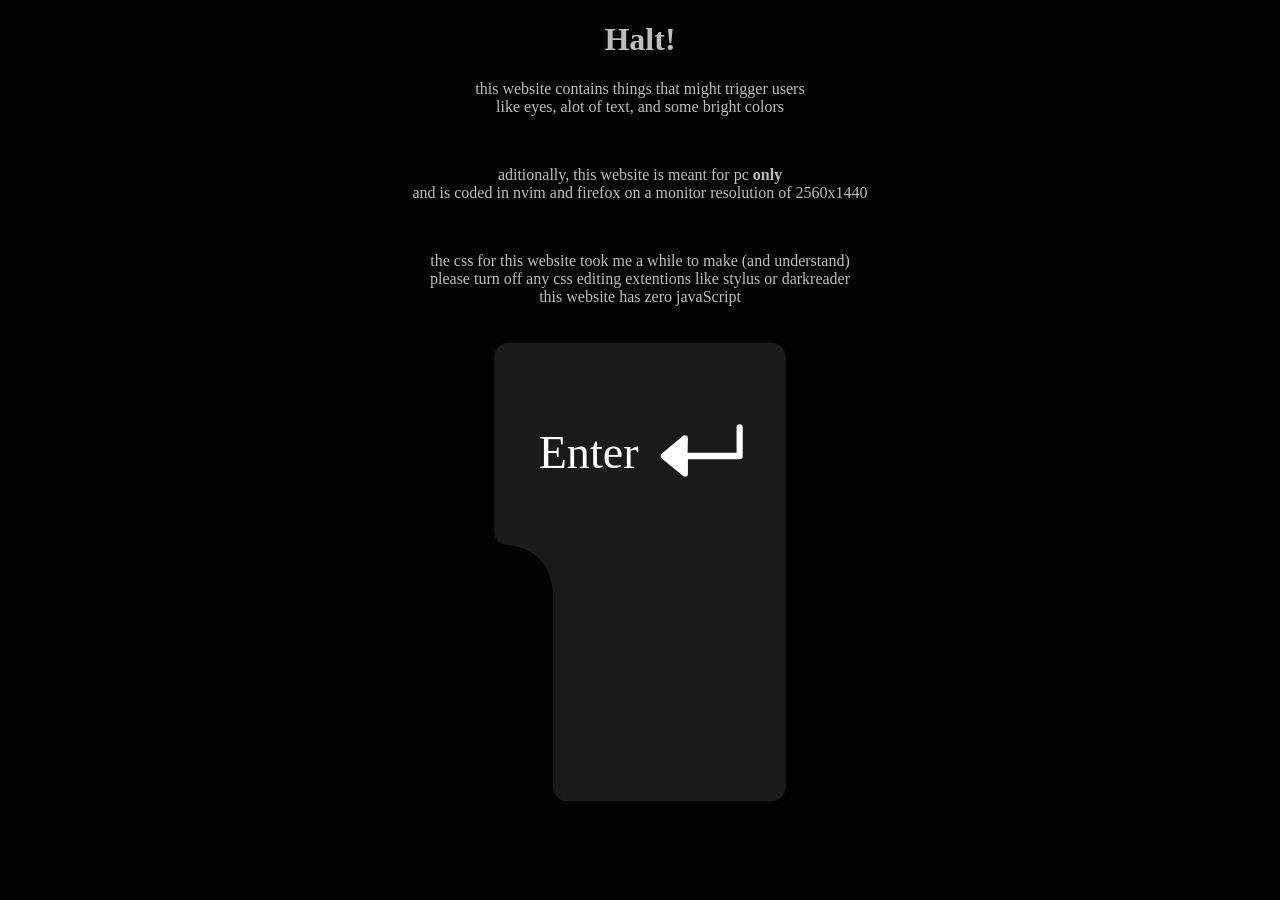
<file: index.html>
<!DOCTYPE html>
<html lang="en">
  <head>
    <meta charset="UTF-8">
    <meta name="viewport" content="width=device-width, initial-scale=1.0">
    <title>trtl_playz</title>
    <link rel="icon" type="image/x-icon" href="./img/logo-50-50.png">
    <link href="./css/basic.css" rel="stylesheet" type="text/css" media="all">
  </head>
  </style-->
  <body>
    <main>
      <cen><h1>Halt!</h1></cen>
      <cen><p>
        this website contains things that might trigger users <br>
        like eyes, alot of text, and some bright colors <br>
      </p></cen>
      <br>
      <cen><p>
        aditionally, this website is meant for pc <strong>only</strong><br>
        and is coded in nvim and firefox on a monitor resolution of 2560x1440
      </p></cen>
      <br>
      <cen><p>
        the css for this website took me a while to make (and understand)<br>
	please turn off any css editing extentions like stylus or darkreader<br>
	this website has zero javaScript
      </p></cen>

      <a href="./start.html">
        <img 
          src="./img/enter.svg"
	  alt="enter website"
	  class="center"
	  height="500"
        >
      </a>
    </main>
  </body>
</html>
</file>
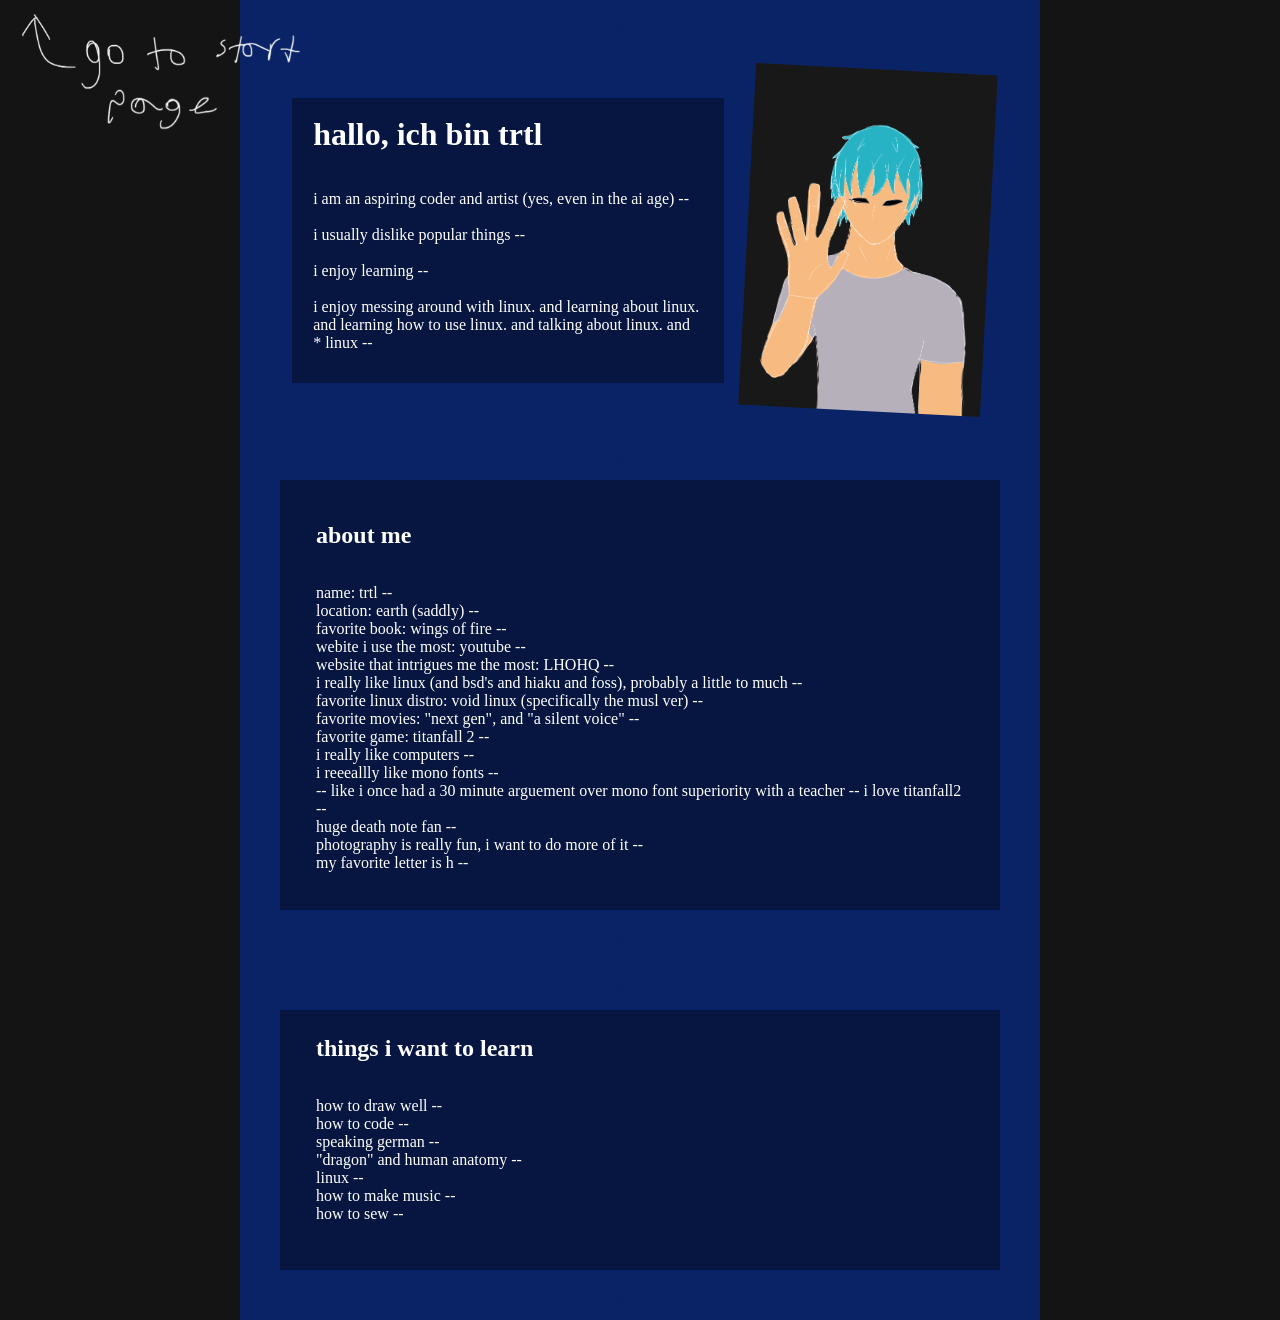
<file: about.html>
<!DOCTYPE html>
<html lang="en">
  <head>
    <meta charset="UTF-8">
    <meta name="viewport" content="width=device-width, initial-scale=1.0">
    <title>about.html</title>
    <link rel="icon" type="image/x-icon" href="./img/logo-50-50.png">
    <link href="./css/about.css" rel="stylesheet" type="text/css" media="all">
  </head>
  <body>
    <a href="./start.html" style="position:fixed; left:0; top:0;">
      <img src="./img/return.webp" height=150px>
    </a>

    <!-- start main box -->
    <div class="mainBox">
      <div class="spacer">
        <p>
          spacer
        </p>
      </div>
      <!-- intro box start -->
      <div class="introBox">
	<div class="introWords">
	  <div class="pad">
	    <h1>
	      hallo, ich bin trtl
	    </h1>
	    <p>
	      i am an aspiring coder and artist (yes, even in the ai age) --<br><br>
	      i usually dislike popular things --<br><br>
	      i enjoy learning --<br><br>
	      i enjoy messing around with linux. and learning about linux. and learning how to use linux. and talking about linux. and * linux --<br><br>
	    </p>
	  </div>
	</div>
	<div class="imgBox">
          <img
	    src="./img/person.webp"
	    alt="image didnt load"
	    height="100%"
	  >
	</div>
      </div>
      <!-- intro box end -->
      <div class="spacer">
	<p>
	  spacer
	</p>
      </div>
      <!-- start about box -->
      <div class="aboutBox">
	<div class="pad">
	  <h2>
	    about me
	  </h2>
	  <p>
	    name: trtl --<br>
	    <!--
	    age: --<br>
	    pronouns: he/they/trtl --<br>
	    sexuality: bi --<br>
	    -->
	    location: earth (saddly) --<br>
	    favorite book: wings of fire --<br>
	    webite i use the most: youtube --<br>
	    website that intrigues me the most: LHOHQ --<br>
	    i really like linux (and bsd's and hiaku and foss), probably a little to much --<br>
	    favorite linux distro: void linux (specifically the musl ver) --<br>
	    favorite movies: "next gen", and "a silent voice" --<br>
	    favorite game: titanfall 2 --<br>
	    i really like computers --<br>
	    i reeeallly like mono fonts --<br>
	    -- like i once had a 30 minute arguement over mono font superiority with a teacher --
	    i love titanfall2 --<br>
	    huge death note fan --<br>
	    photography is really fun, i want to do more of it --<br>
	    my favorite letter is h --
	  </p>
	</div>
      </div>
      <!-- end about box -->
      <div class="spacer">
	<p>spacer</p>
      </div>
      <div class="spacer">
	<p>spacer</p>
      </div>
      <!-- start learn box -->
      <div class="learnBox">
	<div class="pad">
	  <h2>
	    things i want to learn
	  </h2>
	  <p>
	    how to draw well --<br>
	    how to code --<br>
	    speaking german --<br>
	    "dragon" and human anatomy --<br>
	    linux --<br>
	    how to make music --<br>
	    how to sew --
	  </p>
	</div>
      </div>
      <!-- end learn box -->
      <div class="spacer">
	<p>spacer</p>
      </div>
    </div>
    <!-- end main box -->
  </body>
</html>
</file>
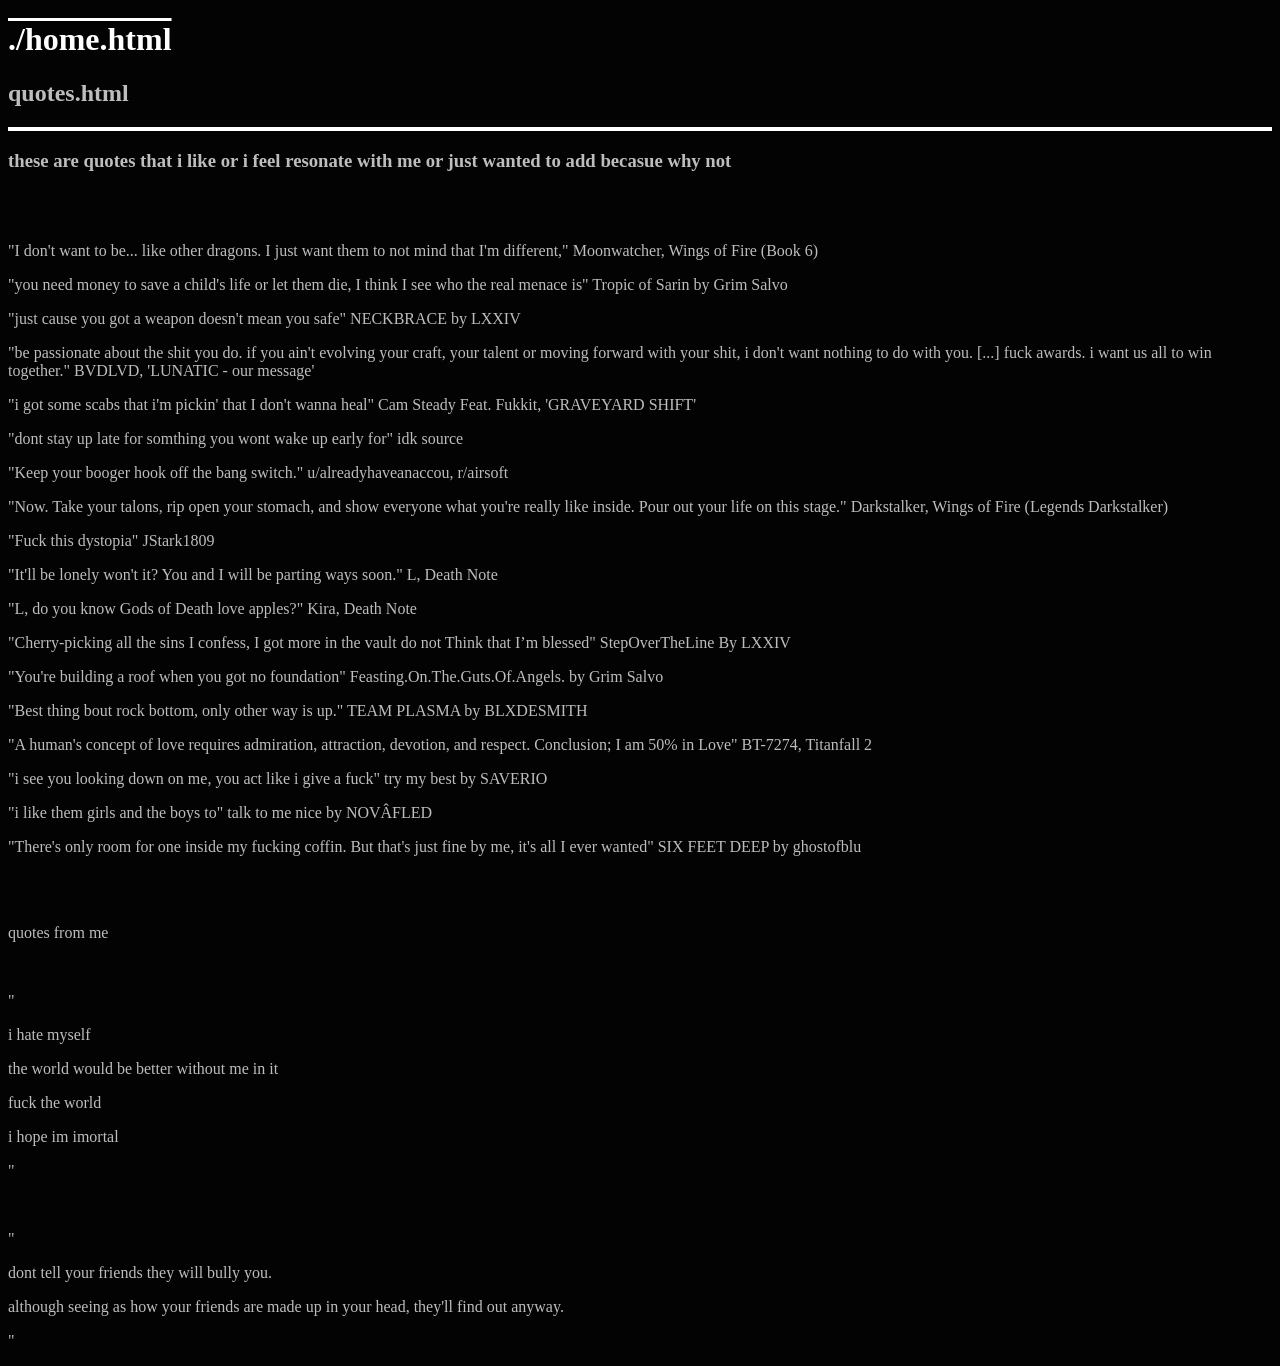
<file: quotes.html>
<!DOCTYPE html>
<html lang="en">
  <head>
    <meta charset="UTF-8">
    <meta name="viewport" content="width=device-width, initial-scale=1.0">
    <title>quotes</title>
    <link rel="icon" type="image/x-icon" href="./img/logo-50-50.png">
    <link href="./css/basic.css" rel="stylesheet" type="text/css" media="all">
  </head>
  <body>
    <h1><a href="./home.html">./home.html</a></h1>
    <h2>quotes.html</h2>
    <hr>
    
    <h3>these are quotes that i like or i feel resonate with me or just wanted to add becasue why not</h3>
    <br>
    <br>
    
    <p>"I don't want to be... like other dragons. I just want them to not mind that I'm different," Moonwatcher, Wings of Fire (Book 6)</p>
    <p>"you need money to save a child's life or let them die, I think I see who the real menace is" Tropic of Sarin by Grim Salvo</p>
    <p>"just cause you got a weapon doesn't mean you safe" NECKBRACE by LXXIV</p>
    <p>"be passionate about the shit you do. if you ain't evolving your craft, your talent or moving forward with your shit, i don't want nothing to do with you. [...] fuck awards. i want us all to win together." BVDLVD, 'LUNATIC - our message'</p>
    <p>"i got some scabs that i'm pickin' that I don't wanna heal" Cam Steady Feat. Fukkit, 'GRAVEYARD SHIFT'</p>
    <p>"dont stay up late for somthing you wont wake up early for" idk source</p>
    <p>"Keep your booger hook off the bang switch." u/alreadyhaveanaccou, r/airsoft</p>
    <p>"Now. Take your talons, rip open your stomach, and show everyone what you're really like inside. Pour out your life on this stage." Darkstalker, Wings of Fire (Legends Darkstalker)</p>
    <p>"Fuck this dystopia" JStark1809</p>
    <p>"It'll be lonely won't it? You and I will be parting ways soon." L, Death Note</p>
    <p>"L, do you know Gods of Death love apples?" Kira, Death Note</p>
    <p>"Cherry-picking all the sins I confess, I got more in the vault do not Think that I’m blessed" StepOverTheLine By LXXIV</p>
    <p>"You're building a roof when you got no foundation" Feasting.On.The.Guts.Of.Angels. by Grim Salvo</p>
    <p>"Best thing bout rock bottom, only other way is up." TEAM PLASMA by BLXDESMITH</p>
    <p>"A human's concept of love requires admiration, attraction, devotion, and respect. Conclusion; I am 50% in Love" BT-7274, Titanfall 2</p>
    <p>"i see you looking down on me, you act like i give a fuck" try my best by SAVERIO</p>
    <p>"i like them girls and the boys to" talk to me nice by NOVÂFLED</p>
    <p>"There's only room for one inside my fucking coffin. But that's just fine by me, it's all I ever wanted" SIX FEET DEEP by ghostofblu</p>
    <br>
    <br>

    <p>quotes from me</p>
    <br>
    <p>"</p>
    <p>i hate myself</p>
    <p>the world would be better without me in it</p>
    <p>fuck the world</p>
    <p>i hope im imortal</p>
    <p>"</p>
    <br>
    <p>"</p>
    <p>dont tell your friends they will bully you.</p>
    <p>although seeing as how your friends are made up in your head, they'll find out anyway.</p>
    <p>"</p>    
  </body>
</html>
</file>
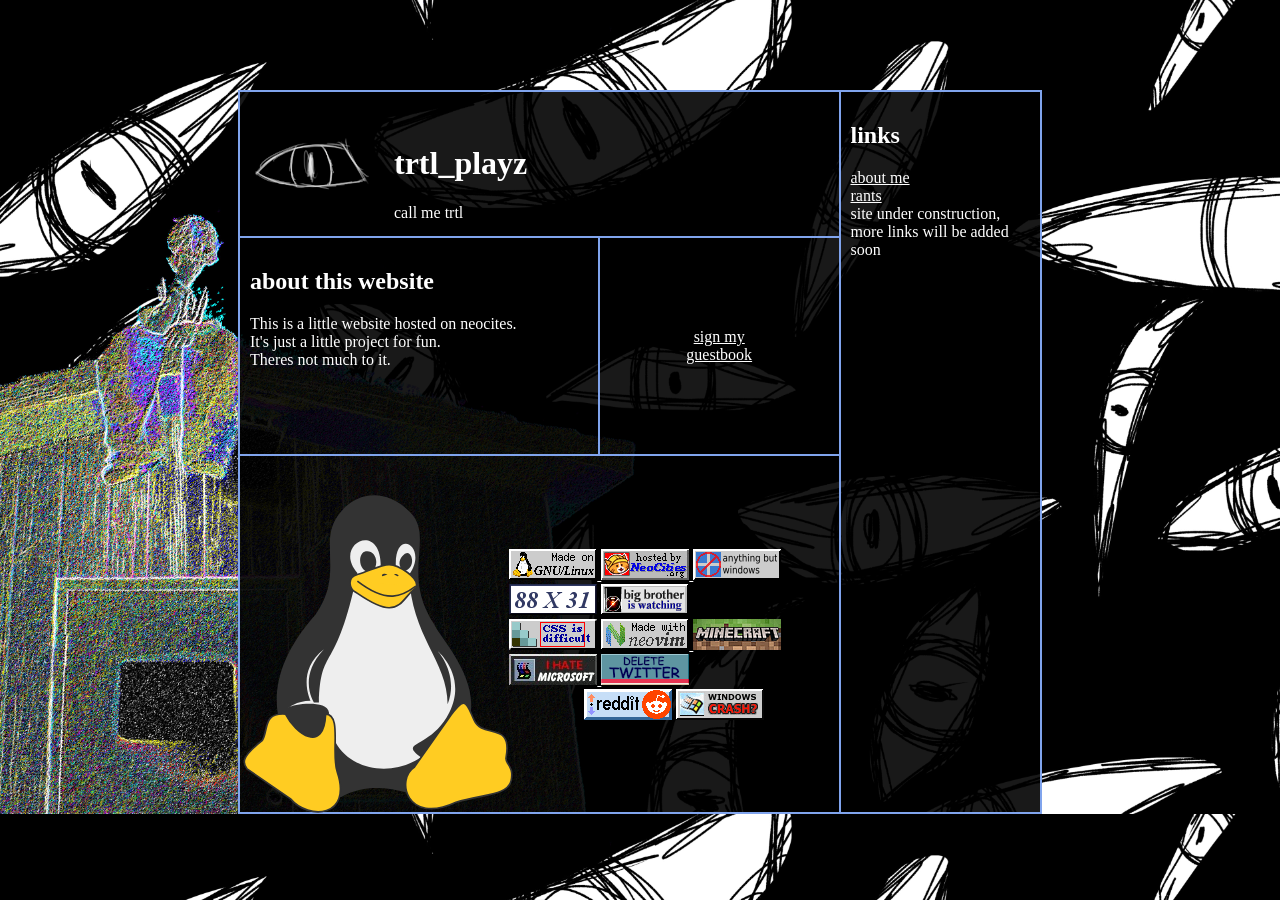
<file: start.html>
<!DOCTYPE html>
<html lang="en">
  <head>
    <meta charset="UTF-8">
    <meta name="viewport" content="width=device-width, initial-scale=1.0">
    <title>start</title>
    <link rel="icon" type="image/x-icon" href="./img/logo-50-50.png">
    <link href="./css/start.css" rel="stylesheet" type="text/css" media="all">
  </head>
  <style>
    body {
      background-image: url('./img/start-wall.jpg');
      background-size: cover;
    }
  </style>
  <body>
    <div class="spacer"></div>
    <div class="mainBox">
      <div class="box1">
        <div class="ranOutaNames">
	  <div class="logoBox">
	    <img
	      src="./img/logo.png"
	      height="80%"
	    >
	  </div>

          <div class="nameBox">
	    <p><h1>
	      trtl_playz<br>
	    </h1>
	      call me trtl
	    </p>
	  </div>
	</div>

	<div class="extraBox">
	  <div class="aboutBox">
	    <pad>
	      <h2>
	        about this website<br>
	      </h2>
	      This is a little website hosted on neocites.<br>
	      It's just a little project for fun.<br>
	      Theres not much to it.
	    </pad>
	  </div>

	  <div class="msgBox">
	    <p>
	      <a href="https://trtl-playz.atabook.org/" target="_blank">sign my<br>guestbook</a>
	    </p>
	  </div>
	</div>

	<div class="buttonBox">
	  <div class="tuxBox">
	    <img
	      src="./img/tux.svg"
	      height="90%"
	    >
	  </div>

	  <div class="buttonBoxFR">
	    <div class="buttonRow">
	      <a href="https://voidlinux.org/" target="_blank">
		<img src="./img/button/linux.gif">
              </a>
	      <a href="https://neocities.org/" target="_blank">
                <img src="./img/button/neocities.gif">
	      </a>
	      <a href="https://www.linuxmint.com/" target="_blank">
	        <img src="./img/button/windows.gif">
	      </a>
	      <img src="./img/button/88x31.gif">
	      <img src="./img/button/brother.gif">
	    </div>

	    <div class="buttonRow">
	      <img src="./img/button/css.gif">
	      <a href="https://neovim.io/" target="_blank">
                <img src="./img/button/neovim.gif">
	      </a>
	      <a href="https://github.com/unmojang/FjordLauncher" target="_blank">
	        <img src="./img/button/minecraft.gif">
	      </a>
	      <a href="https://www.youtube.com/watch?v=IyT4wfz5ZMg&t=73s" target="_blank">
	        <img src="./img/button/hatems.gif">
	      </a>
	      <img src="./img/button/twitter.gif">
	    </div>

	    <div class="buttonRow">
	      <img src="./img/button/reddit.gif">
	      <a href="https://en.wikipedia.org/wiki/Linux" target="_blank">
	        <img src="./img/button/upgrade.gif">
	      </a>
	    </div>
	  </div>
	</div>
      </div>

      <div class="box2">
	<pad>
	  <h2>links<br></h2>
	  <a href="./about.html">about me</a><br>
	  <a href="./rants/rants.html">rants</a><br>
	  site under construction, more links will be added soon
	</pad>
      </div>
    </div>
  </body>
</html>
</file>
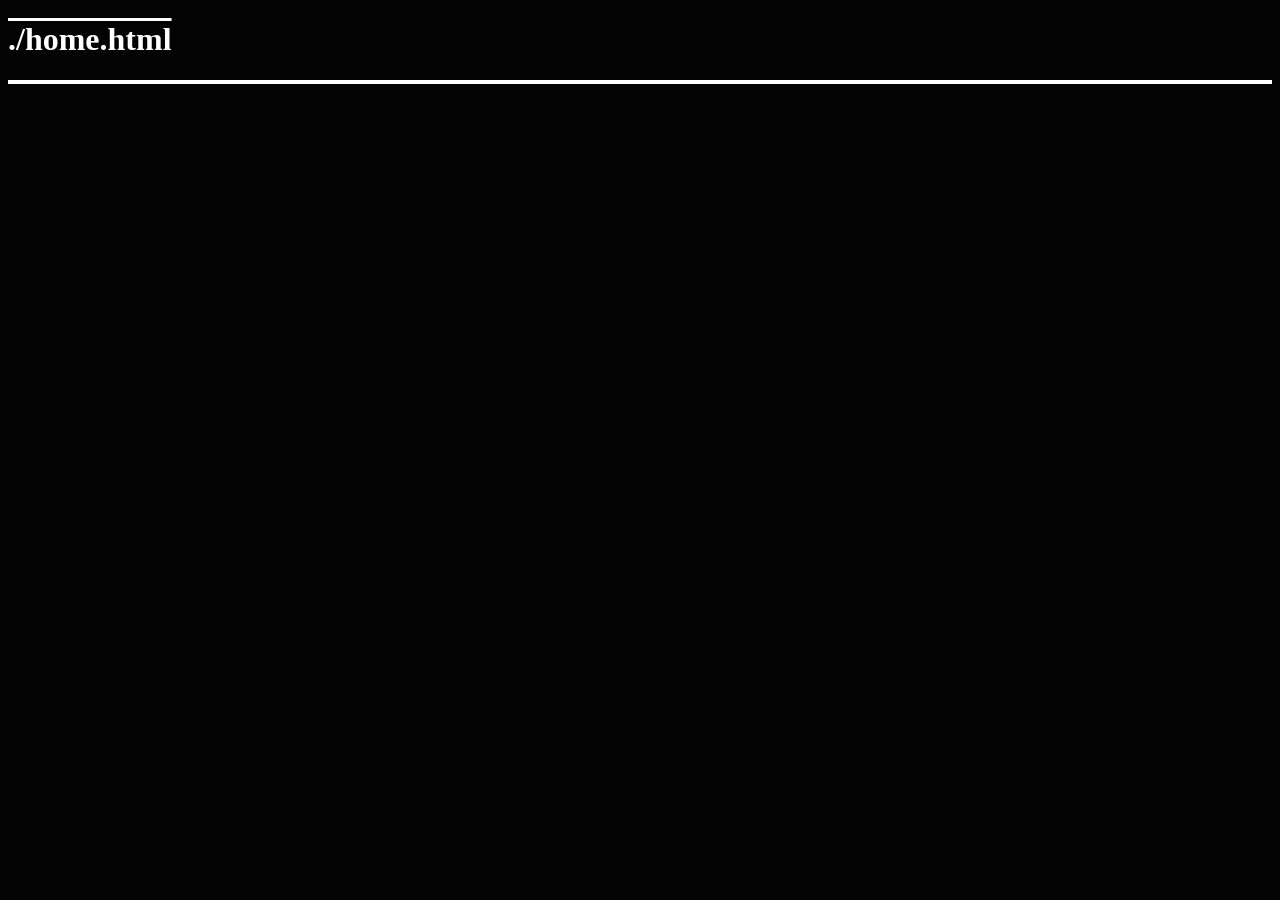
<file: template.html>
<!DOCTYPE html>
<html lang="en">
  <head>
    <meta charset="UTF-8">
    <meta name="viewport" content="width=device-width, initial-scale=1.0">
    <title>name</title>
    <link rel="icon" type="image/x-icon" href="./img/logo-50-50.png">
    <link href="./css/basic.css" rel="stylesheet" type="text/css" media="all">
  </head>
  <body>
    <h1><a href="./home.html">./home.html</a></h1>
    <hr>
    <!-- h -->
  </body>
</html>
</file>
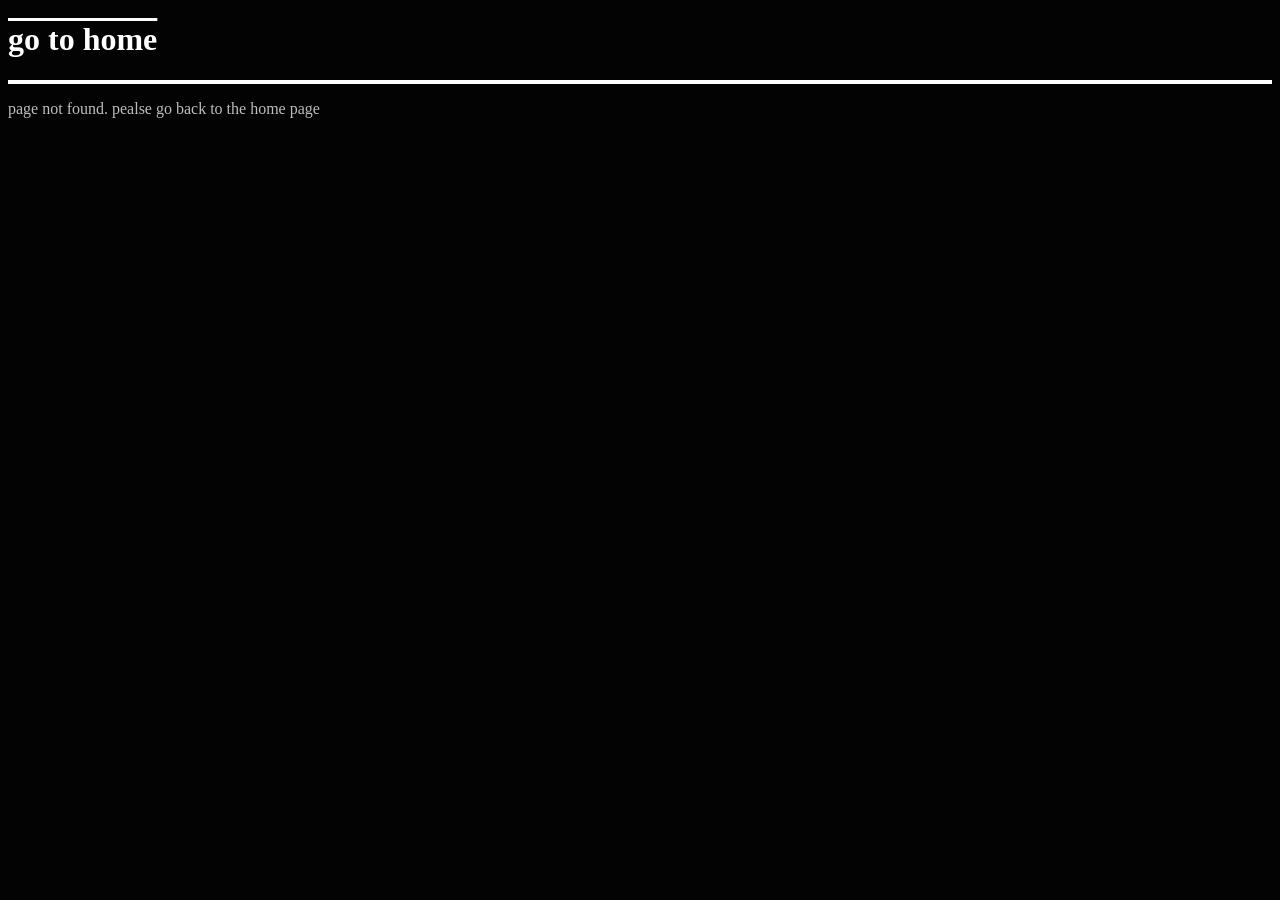
<file: unfound.html>
<!DOCTYPE html>
<html lang="en">
  <head>
    <meta charset="UTF-8">
    <meta name="viewport" content="width=device-width, initial-scale=1.0">
    <title>unfound</title>
    <link rel="icon" type="image/x-icon" href="./img/logo-50-50.png">
    <link href="./css/basic.css" rel="stylesheet" type="text/css" media="all">
  </head>
  <body>
    <h1><a href="./start.html">go to home</a></h1>
    <hr>
    
    <p>page not found. pealse go back to the home page</p>
  </body>
</html>
</file>
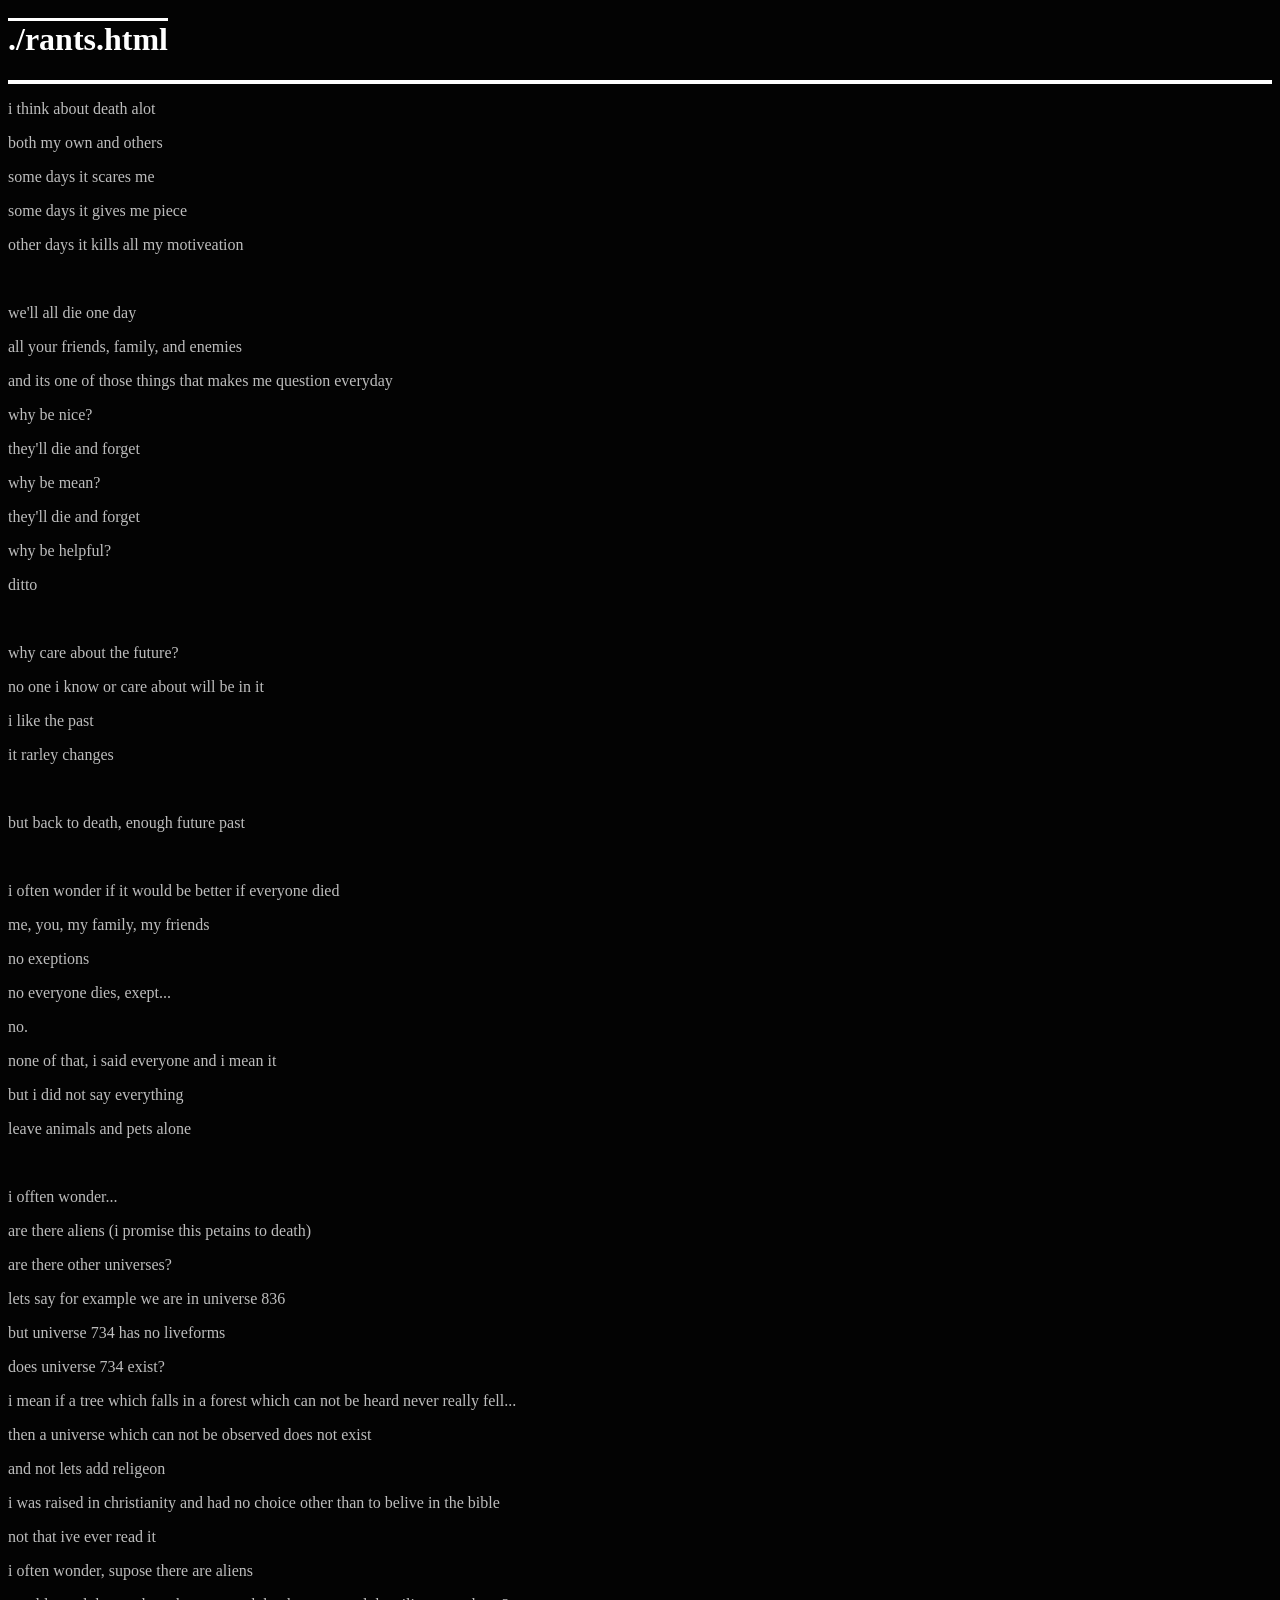
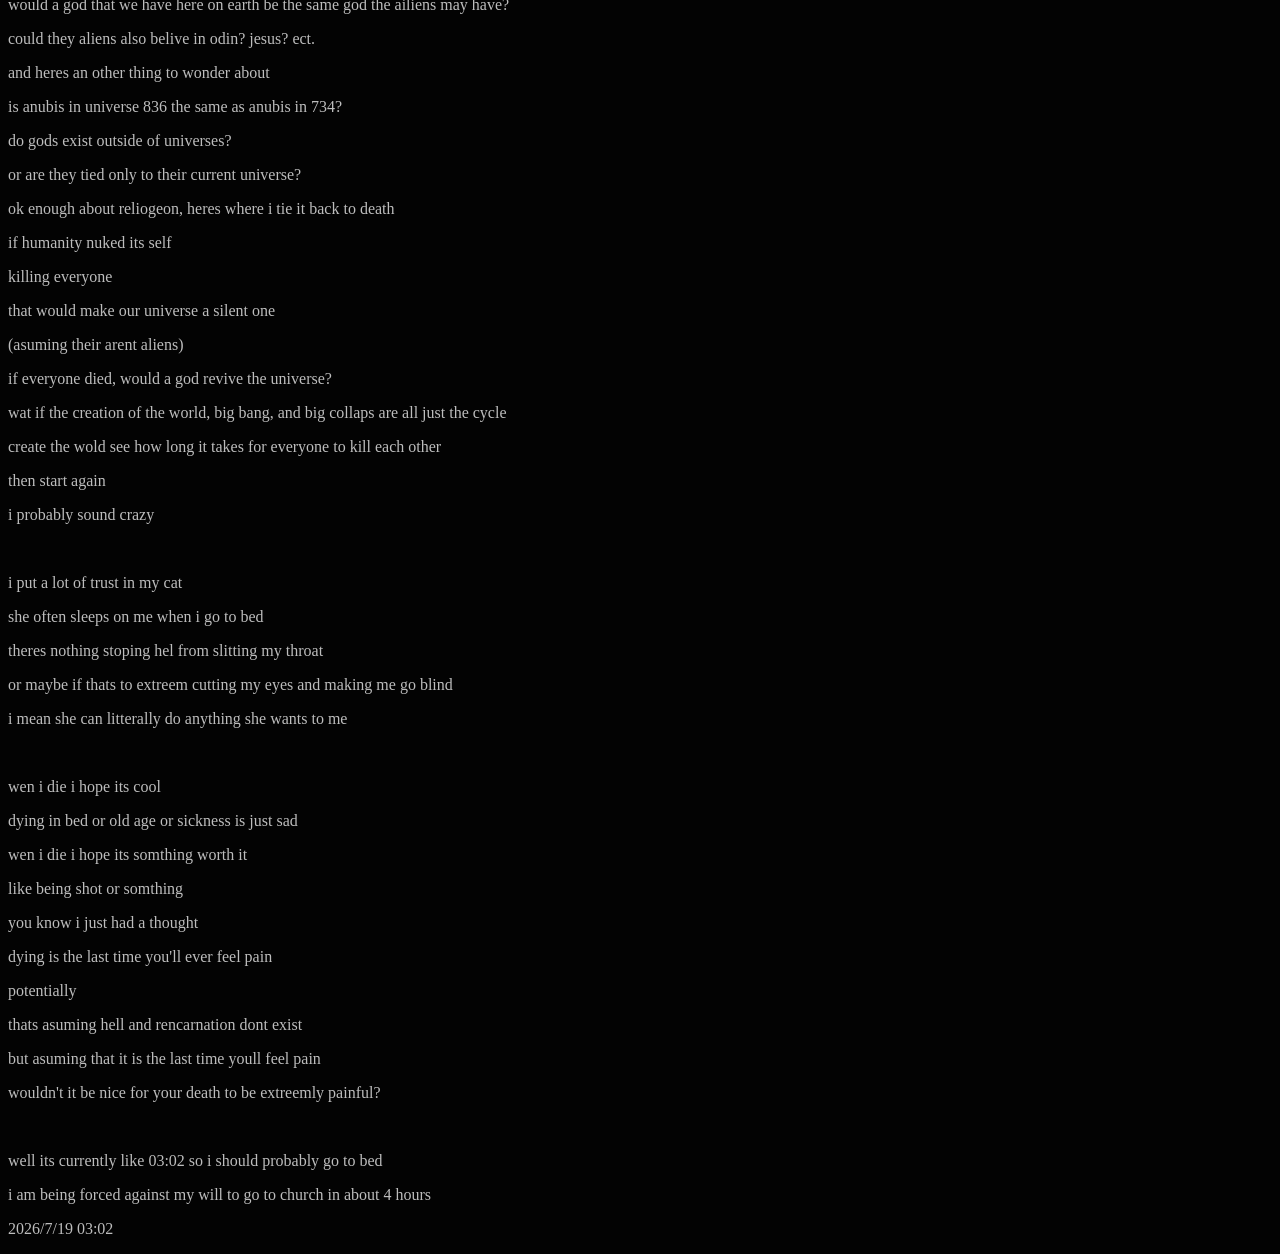
<file: rants/death.html>
<!DOCTYPE html>
<html lang="en">
  <head>
    <meta charset="UTF-8">
    <meta name="viewport" content="width=device-width, initial-scale=1.0">
    <title>death.html</title>
    <link rel="icon" type="image/x-icon" href="../img/logo-50-50.png">
    <link href="../css/basic.css" rel="stylesheet" type="text/css" media="all">
  </head>
  <body>
    <h1><a href="./rants.html">./rants.html</a></h1>
    <hr>
    
    <p>i think about death alot</p>
    <p>both my own and others</p>
    <p>some days it scares me</p>
    <p>some days it gives me piece</p>
    <p>other days it kills all my motiveation</p>
    <br>
    <p>we'll all die one day</p>
    <p>all your friends, family, and enemies</p>
    <p>and its one of those things that makes me question everyday</p>
    <p>why be nice?</p>
    <p>they'll die and forget</p>
    <p>why be mean?</p>
    <p>they'll die and forget</p>
    <p>why be helpful?</p>
    <p>ditto</p>
    <br>
    <p>why care about the future?</p>
    <p>no one i know or care about will be in it</p>
    <p>i like the past</p>
    <p>it rarley changes</p>
    <br>
    <p>but back to death, enough future past</p>
    <br>
    <p>i often wonder if it would be better if everyone died</p>
    <p>me, you, my family, my friends</p>
    <p>no exeptions</p>
    <p>no everyone dies, exept...</p>
    <p>no.</p>
    <p>none of that, i said everyone and i mean it</p>
    <p>but i did not say everything</p>
    <p>leave animals and pets alone</p>
    <br>
    <p>i offten wonder...</p>
    <p>are there aliens (i promise this petains to death)</p>
    <p>are there other universes?</p>
    <p>lets say for example we are in universe 836</p>
    <p>but universe 734 has no liveforms</p>
    <p>does universe 734 exist?</p>
    <p>i mean if a tree which falls in a forest which can not be heard never really fell...</p>
    <p>then a universe which can not be observed does not exist</p>
    <p>and not lets add religeon</p>
    <p>i was raised in christianity and had no choice other than to belive in the bible</p>
    <p>not that ive ever read it</p>
    <p>i often wonder, supose there are aliens</p>
    <p>would a god that we have here on earth be the same god the ailiens may have?</p>
    <p>could they aliens also belive in odin? jesus? ect.</p>
    <p>and heres an other thing to wonder about</p>
    <p>is anubis in universe 836 the same as anubis in 734?</p>
    <p>do gods exist outside of universes?</p>
    <p>or are they tied only to their current universe?</p>
    <p>ok enough about reliogeon, heres where i tie it back to death</p>
    <p>if humanity nuked its self</p>
    <p>killing everyone</p>
    <p>that would make our universe a silent one</p>
    <p>(asuming their arent aliens)</p>
    <p>if everyone died, would a god revive the universe?</p>
    <p>wat if the creation of the world, big bang, and big collaps are all just the cycle</p>
    <p>create the wold see how long it takes for everyone to kill each other</p>
    <p>then start again</p>
    <p>i probably sound crazy</p>
    <br>
    <p>i put a lot of trust in my cat</p>
    <p>she often sleeps on me when i go to bed</p>
    <p>theres nothing stoping hel from slitting my throat</p>
    <p>or maybe if thats to extreem cutting my eyes and making me go blind</p>
    <p>i mean she can litterally do anything she wants to me</p>
    <br>
    <p>wen i die i hope its cool</p>
    <p>dying in bed or old age or sickness is just sad</p>
    <p>wen i die i hope its somthing worth it</p>
    <p>like being shot or somthing</p>
    <p>you know i just had a thought</p>
    <p>dying is the last time you'll ever feel pain</p>
    <p>potentially</p>
    <p>thats asuming hell and rencarnation dont exist</p>
    <p>but asuming that it is the last time youll feel pain</p>
    <p>wouldn't it be nice for your death to be extreemly painful?</p>
    <br>
    <p>well its currently like 03:02 so i should probably go to bed</p>
    <p>i am being forced against my will to go to church in about 4 hours</p>
    <p>2026/7/19 03:02</p>
  </body>
</html>
</file>
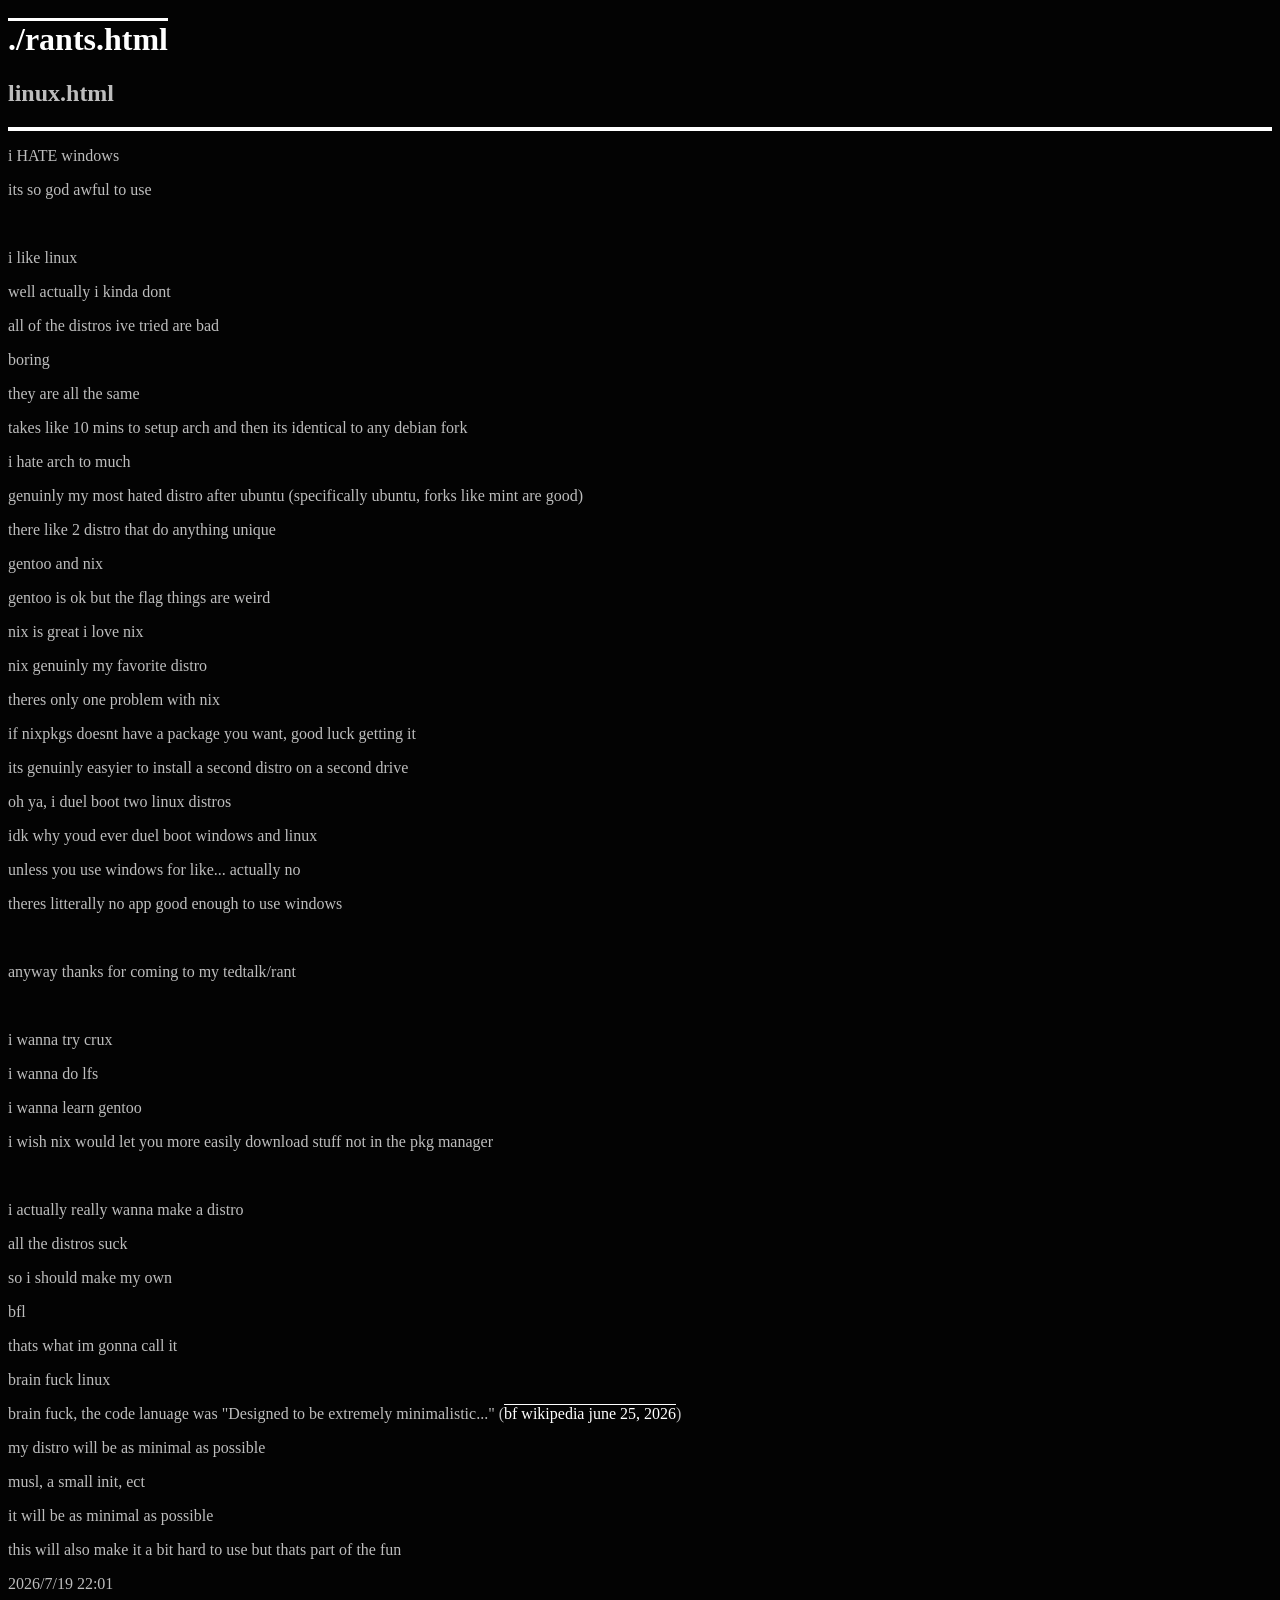
<file: rants/linux.html>
<!DOCTYPE html>
<html>
  <head>
    <meta charset="UTF-8">
    <meta name="viewport" content="width=device-width, initial-scale=1.0">
    <title>linux.html</title>
    <link rel="icon" type="image/x-icon" href="../img/logo-50-50.png">
    <link href="../css/basic.css" rel="stylesheet" type="text/css" media="all">
  </head>
  <body>
    <h1><a href="./rants.html">./rants.html</a></h1>
    <h2>linux.html</h2>
    <hr>
    
    <p>i HATE windows</p>
    <p>its so god awful to use</p>
    <br>
    <p>i like linux</p>
    <p>well actually i kinda dont</p>
    <p>all of the distros ive tried are bad</p>
    <p>boring</p>
    <p>they are all the same</p>
    <p>takes like 10 mins to setup arch and then its identical to any debian fork</p>
    <p>i hate arch to much</p>
    <p>genuinly my most hated distro after ubuntu (specifically ubuntu, forks like mint are good)</p>
    <p>there like 2 distro that do anything unique</p>
    <p>gentoo and nix</p>
    <p>gentoo is ok but the flag things are weird</p>
    <p>nix is great i love nix</p>
    <p>nix genuinly my favorite distro</p>
    <p>theres only one problem with nix</p>
    <p>if nixpkgs doesnt have a package you want, good luck getting it</p>
    <p>its genuinly easyier to install a second distro on a second drive</p>
    <p>oh ya, i duel boot two linux distros</p>
    <p>idk why youd ever duel boot windows and linux</p>
    <p>unless you use windows for like... actually no</p>
    <p>theres litterally no app good enough to use windows</p>
    <br>
    <p>anyway thanks for coming to my tedtalk/rant</p>
    <br>
    <p>i wanna try crux</p>
    <p>i wanna do lfs</p>
    <p>i wanna learn gentoo</p>
    <p>i wish nix would let you more easily download stuff not in the pkg manager</p>
    <br>
    <p>i actually really wanna make a distro</p>
    <p>all the distros suck</p>
    <p>so i should make my own</p>
    <p>bfl</p>
    <p>thats what im gonna call it</p>
    <p>brain fuck linux</p>
    <p>brain fuck, the code lanuage was "Designed to be extremely minimalistic..." (<a href="https://en.wikipedia.org/wiki/Brainfuck">bf wikipedia june 25, 2026</a>)</p>
    <p>my distro will be as minimal as possible</p>
    <p>musl, a small init, ect</p>
    <p>it will be as minimal as possible</p>
    <p>this will also make it a bit hard to use but thats part of the fun</p>
    <p>2026/7/19 22:01</p>
  </body>
</html>
</file>
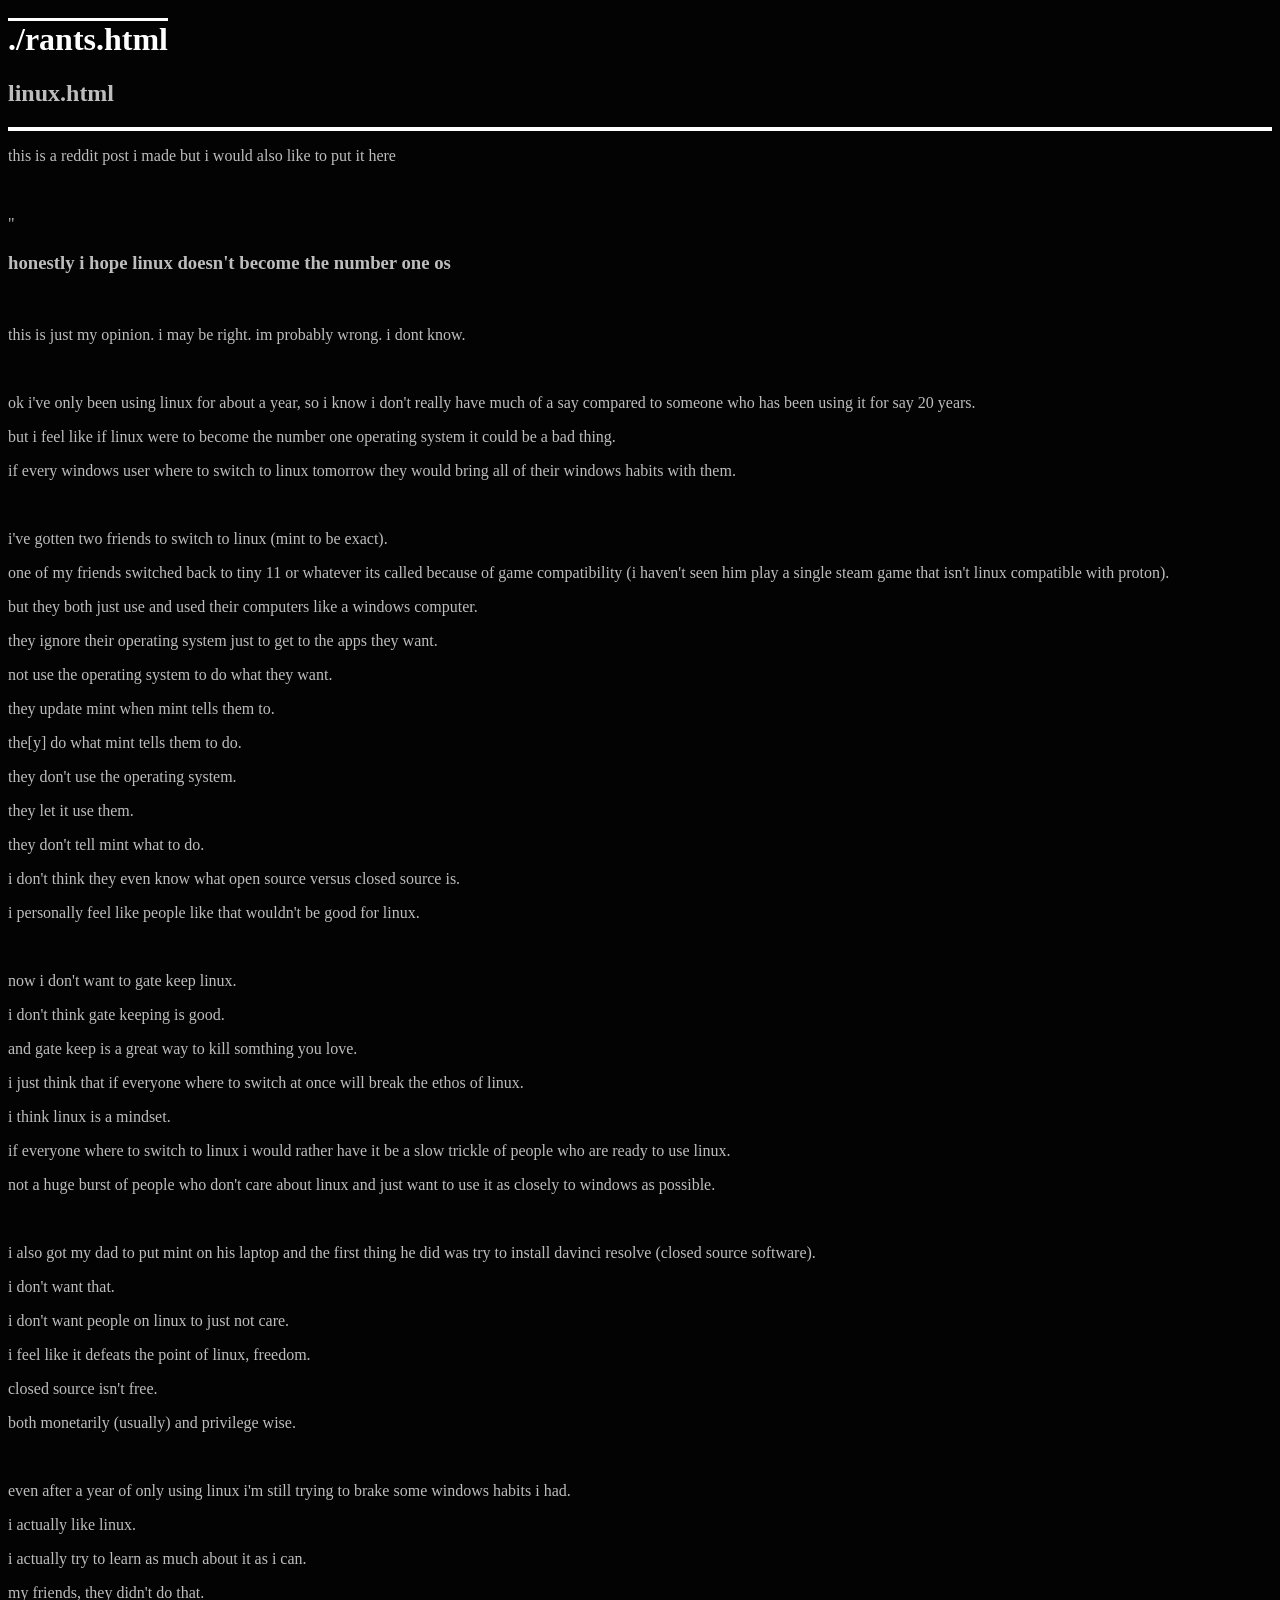
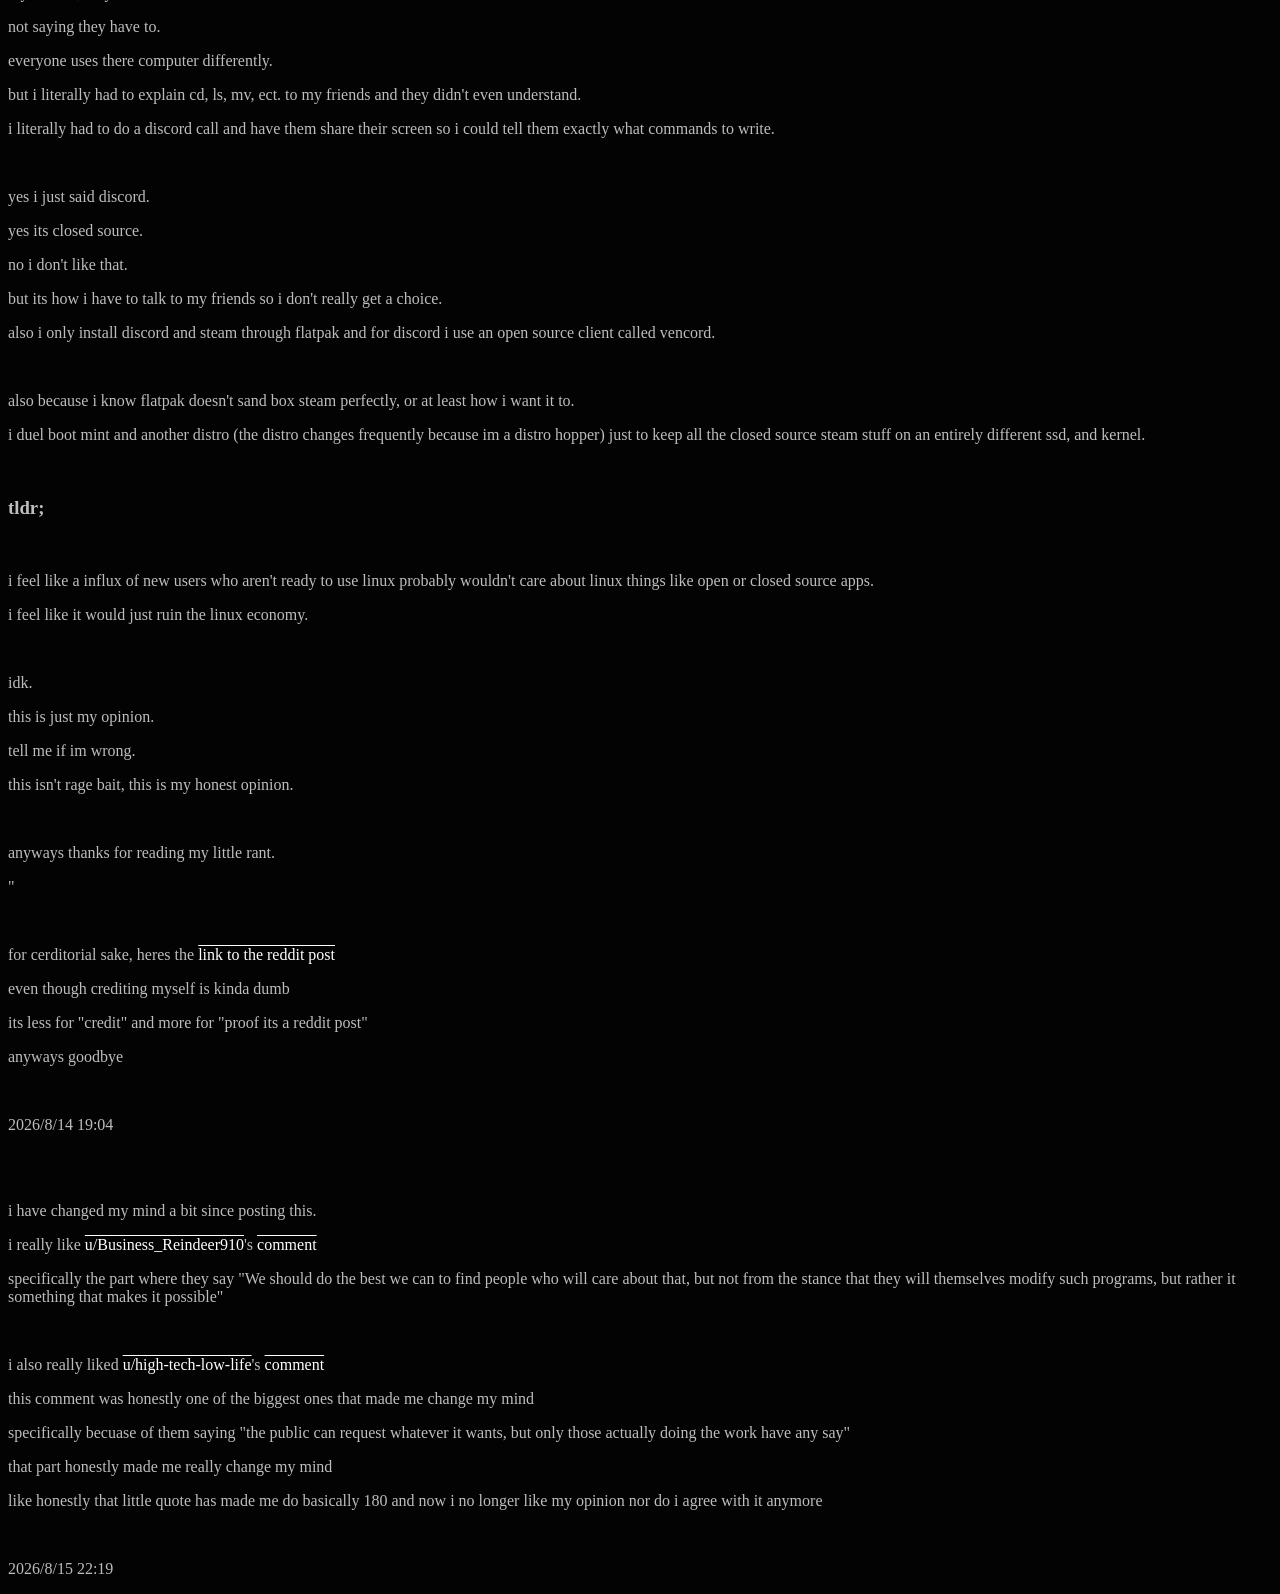
<file: rants/linux2.html>
<!DOCTYPE html>
<html>
  <head>
    <meta charset="UTF-8">
    <meta name="viewport" content="width=device-width, initial-scale=1.0">
    <title>linux2.html</title>
    <link rel="icon" type="image/x-icon" href="../img/logo-50-50.png">
    <link href="../css/basic.css" rel="stylesheet" type="text/css" media="all">
  </head>
  <body>
    <h1><a href="./rants.html">./rants.html</a></h1>
    <h2>linux.html</h2>
    <hr>
    
    <p>this is a reddit post i made but i would also like to put it here</p>
    <br>
    <p>"</p>
    <h3>honestly i hope linux doesn't become the number one os</h3>
    <br>
    <p>this is just my opinion. i may be right. im probably wrong. i dont know.</p>
    <br>
    <p>ok i've only been using linux for about a year, so i know i don't really have much of a say compared to someone who has been using it for say 20 years.</p>
    <p>but i feel like if linux were to become the number one operating system it could be a bad thing.</p>
    <p>if every windows user where to switch to linux tomorrow they would bring all of their windows habits with them.</p>
    <br>
    <p>i've gotten two friends to switch to linux (mint to be exact).</p>
    <p>one of my friends switched back to tiny 11 or whatever its called because of game compatibility (i haven't seen him play a single steam game that isn't linux compatible with proton).</p>
    <p>but they both just use and used their computers like a windows computer.</p>
    <p>they ignore their operating system just to get to the apps they want.</p>
    <p>not use the operating system to do what they want.</p>
    <p>they update mint when mint tells them to.</p>
    <p>the[y] do what mint tells them to do.</p>
    <p>they don't use the operating system.</p>
    <p>they let it use them.</p>
    <p>they don't tell mint what to do.</p>
    <p>i don't think they even know what open source versus closed source is.</p>
    <p>i personally feel like people like that wouldn't be good for linux.</p>
    <br>
    <p>now i don't want to gate keep linux.</p>
    <p>i don't think gate keeping is good.</p>
    <p>and gate keep is a great way to kill somthing you love.</p>
    <p>i just think that if everyone where to switch at once will break the ethos of linux.</p>
    <p>i think linux is a mindset.</p>
    <p>if everyone where to switch to linux i would rather have it be a slow trickle of people who are ready to use linux.</p>
    <p>not a huge burst of people who don't care about linux and just want to use it as closely to windows as possible.</p>
    <br>
    <p>i also got my dad to put mint on his laptop and the first thing he did was try to install davinci resolve (closed source software).</p>
    <p>i don't want that.</p>
    <p>i don't want people on linux to just not care.</p>
    <p>i feel like it defeats the point of linux, freedom.</p>
    <p>closed source isn't free.</p>
    <p>both monetarily (usually) and privilege wise.</p>
    <br>
    <p>even after a year of only using linux i'm still trying to brake some windows habits i had.</p>
    <p>i actually like linux.</p>
    <p>i actually try to learn as much about it as i can.</p>
    <p>my friends, they didn't do that.</p>
    <p>not saying they have to.</p>
    <p>everyone uses there computer differently.</p>
    <p>but i literally had to explain cd, ls, mv, ect. to my friends and they didn't even understand.</p>
    <p>i literally had to do a discord call and have them share their screen so i could tell them exactly what commands to write.</p>
    <br>
    <p>yes i just said discord.</p>
    <p>yes its closed source.</p>
    <p>no i don't like that.</p>
    <p>but its how i have to talk to my friends so i don't really get a choice.</p>
    <p>also i only install discord and steam through flatpak and for discord i use an open source client called vencord.</p>
    <br>
    <p>also because i know flatpak doesn't sand box steam perfectly, or at least how i want it to.</p>
    <p>i duel boot mint and another distro (the distro changes frequently because im a distro hopper) just to keep all the closed source steam stuff on an entirely different ssd, and kernel.</p>
    <br>
    <h3>tldr;</h3>
    <br>
    <p>i feel like a influx of new users who aren't ready to use linux probably wouldn't care about linux things like open or closed source apps.</p>
    <p>i feel like it would just ruin the linux economy.</p>
    <br>
    <p>idk.</p>
    <p>this is just my opinion.</p>
    <p>tell me if im wrong.</p>
    <p>this isn't rage bait, this is my honest opinion.</p>
    <br>
    <p>anyways thanks for reading my little rant.</p>
    <p>"</p>
    <br>
    <p>for cerditorial sake, heres the <a href="https://www.reddit.com/r/linux/comments/1vopiu7/honestly_i_hope_linux_doesnt_become_the_number/">link to the reddit post</a></p>
    <p>even though crediting myself is kinda dumb</p>
    <p>its less for "credit" and more for "proof its a reddit post"</p>
    <p>anyways goodbye</p>
    <br>
    <p>2026/8/14 19:04</p>
    <br>
    <br>
    <p>i have changed my mind a bit since posting this.</p>
    <p>i really like <a href="https://www.reddit.com/user/Business_Reindeer910/">u/Business_Reindeer910</a>'s <a href="https://www.reddit.com/r/linux/comments/1vopiu7/comment/p3rq21g/">comment</a></p>
    <p>specifically the part where they say "We should do the best we can to find people who will care about that, but not from the stance that they will themselves modify such programs, but rather it something that makes it possible"</p>
    <br>
    <p>i also really liked <a href="https://www.reddit.com/user/high-tech-low-life">u/high-tech-low-life</a>'s <a href="https://www.reddit.com/r/linux/comments/1vopiu7/comment/p3s31xt/">comment</a></p>
    <p>this comment was honestly one of the biggest ones that made me change my mind</p>
    <p>specifically becuase of them saying "the public can request whatever it wants, but only those actually doing the work have any say"</p>
    <p>that part honestly made me really change my mind</p>
    <p>like honestly that little quote has made me do basically 180 and now i no longer like my opinion nor do i agree with it anymore</p>
    <br>
    <p>2026/8/15 22:19</p>
  </body>
</html>
</file>
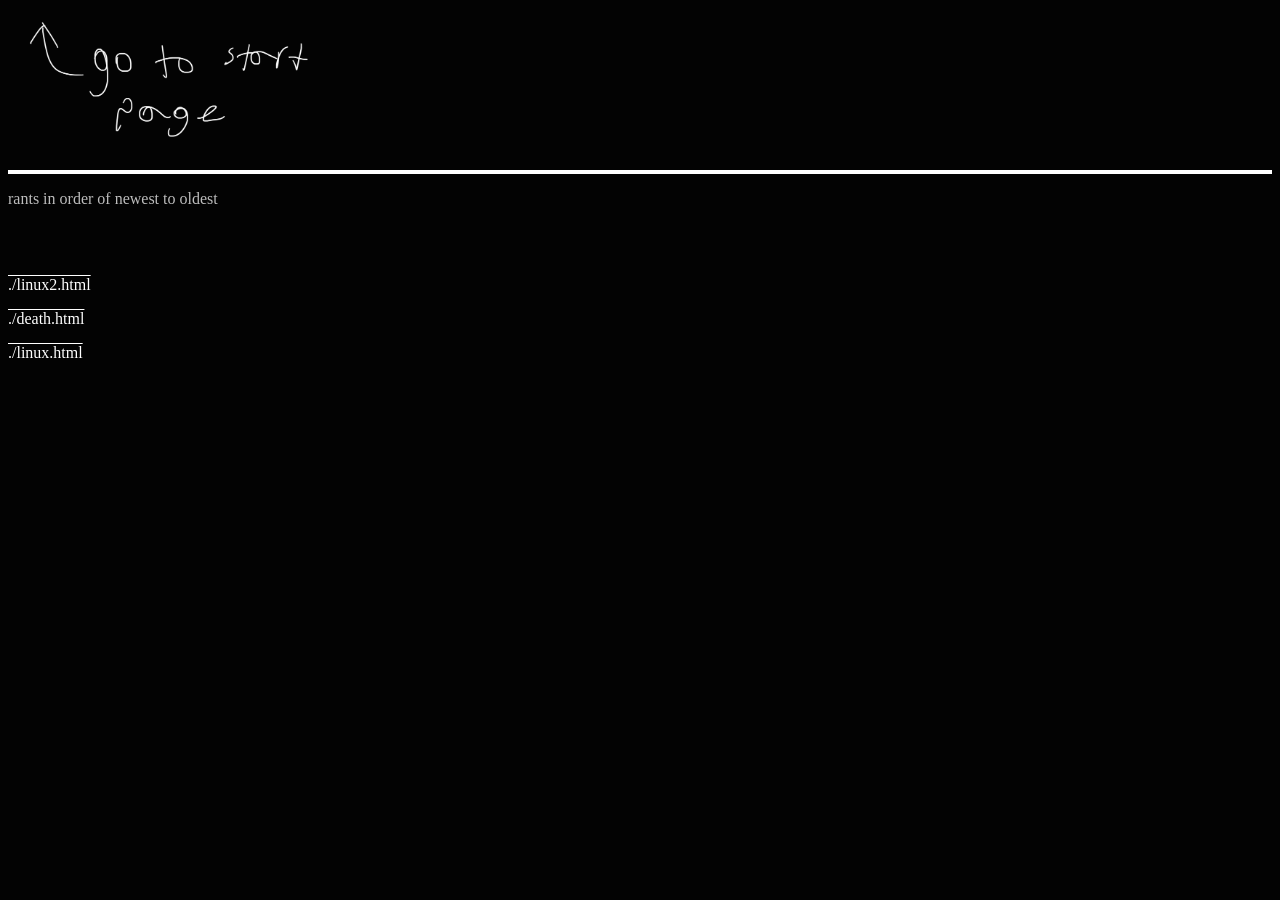
<file: rants/rants.html>
<!DOCTYPE html>
<html lang="en">
  <head>
    <meta charset="UTF-8">
    <meta name="viewport" content="width=device-width, initial-scale=1.0">
    <title>rants.html</title>
    <link rel="icon" type="image/x-icon" href="../img/logo-50-50.png">
    <link href="../css/basic.css" rel="stylesheet" type="text/css" media="all">
  </head>
  <body>
    <a href="../start.html"><!-- style="position:fixed; left:0; top:0;">-->
      <img src="../img/return.webp" height=150px>
    </a>
    <hr>

    <p>rants in order of newest to oldest</p>    
    <br>
    <br>
    <p><a href="./linux2.html">./linux2.html</a></p>
    <p><a href="./death.html">./death.html</a></p>
    <p><a href="./linux.html">./linux.html</a></p>
  </body>
</html>
</file>
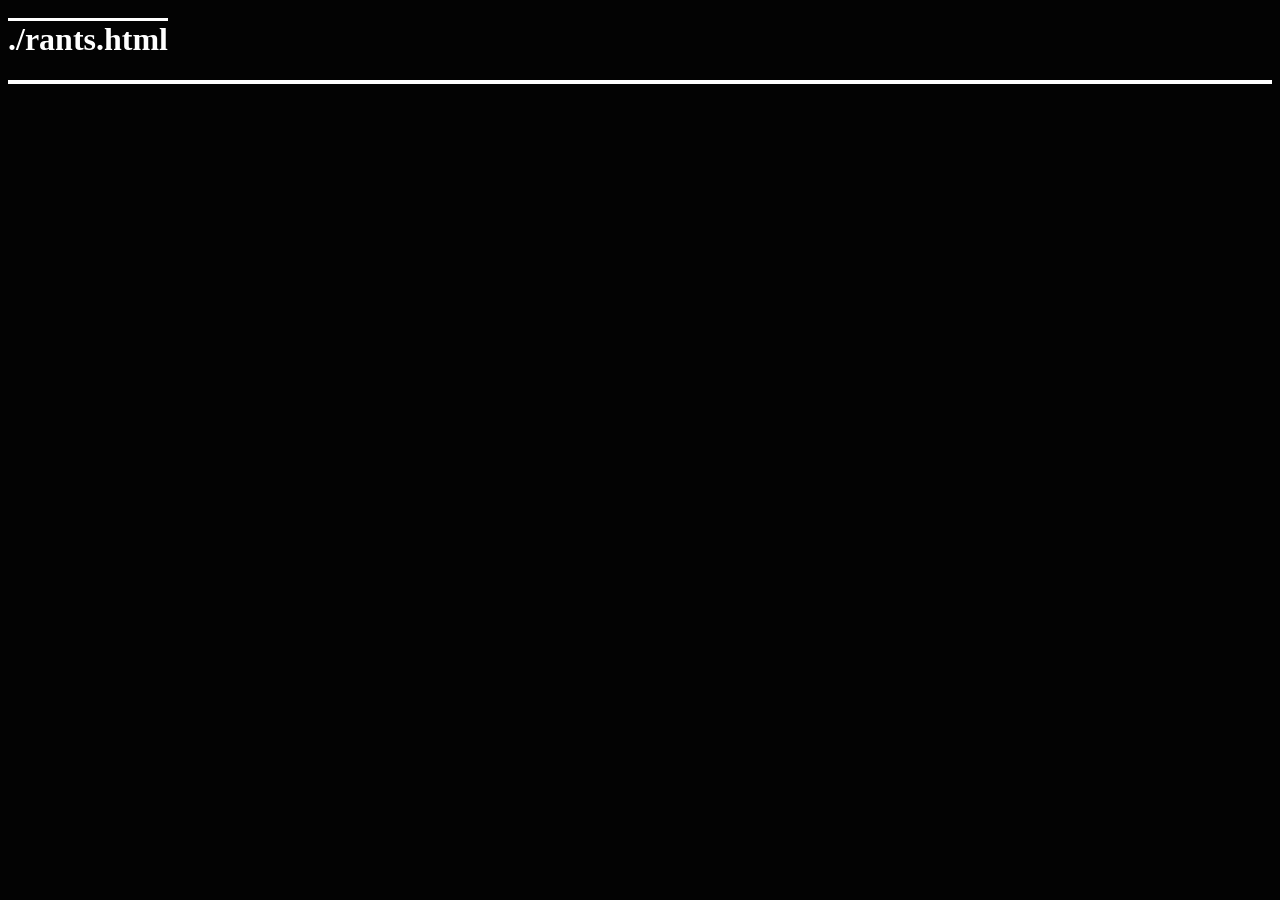
<file: rants/template.html>
<!DOCTYPE html>
<html lang="en">
  <head>
    <meta charset="UTF-8">
    <meta name="viewport" content="width=device-width, initial-scale=1.0">
    <title>template.html</title>
    <link rel="icon" type="image/x-icon" href="../img/logo-50-50.png">
    <link href="../css/basic.css" rel="stylesheet" type="text/css" media="all">
  </head>
  <body>
    <h1><a href="./rants.html">./rants.html</a></h1>
    <hr>
  </body>
</html>
</file>
<file: css/basic.css>
body {
  background-color: #030303;
  color: #bdbdbd;
}

a:link {
  color: #ffffff;
  text-decoration: overline;
}

a:visited {
  color: #ffffff;
  text-decoration: overline;
}

a:hover {
  color: red;
  text-decoration: underline;
}

a:active {
  color: red;
  text-decoration: underline;
}

hr { 
  height: 4px; 
  background-color: #ffffff; 
  border: none; 
} 

cen {
  text-align: center;
  margin-left: auto;
  margin-right: auto;
}

.center {
  display: block;
  margin-left: auto;
  margin-right: auto;
  width: 50%;
}
</file>
<file: css/about.css>
body {
  color: #ffffff;
  background-color: #141414;
  height: 100%;
  min-height: 100vh;
  width: 100%;
  margin: auto;
  display: flex;
  justify-content: center;
  /*align-items: center;*/
}

.pad {
  width: 90%;
  height: 90%;
  display: flex;
  flex-direction: column;
  justify-content: center;
}

.spacer {
  width: 50px;
  height: 50px;
  color: #092366;
}

.mainBox {
  width: 40%;
  min-width: 800px;
  height: 100%;
  min-height: 100vh;
  display: flex;
  /*justify-content: center;*/
  align-items: center;
  flex-direction: column;
  background-color: #092366;
}

.introBox {
  width: 90%;
  height: 380px;
  display: flex;
  justify-content: center;
  align-items: center;
  flex-direction: row;
}

.introWords {
  width: 60%;
  height: 75%;
  display: flex;
  justify-content: center;
  align-items: center;
  margin: auto;
  background-color: #061641;
}

.imgBox {
  height: 90%;
  margin: auto;
  transform: rotate(3deg);
}

.aboutBox {
  width: 90%;
  height: 430px;
  display: flex;
  justify-content: center;
  align-items: center;
  background-color: #061641;
}

.learnBox {
  width: 90%;
  height: 260px;
  display: flex;
  justify-content: center;
  aliagn-items: center;
  background-color: #061641;
}
</file>
<file: css/start.css>
body {
  color: #ffffff;
  height: 100%;
  margin: auto;
  display: flex;
  justify-content: center;
  align-items: center;
  flex-direction: column;
}

cen {
  text-align: center;
  margin-left: auto;
  margin-right: auto;
}

a:link {
  color: #ffffff;
  text-decoration: underline;
}

a:visited {
  color: #ffffff;
  text-decoration: underline;
}

a:hover {
  color: #ffffff;
  text-decoration: overline;
}

lef {
  text-align: right;
}

pad {
  padding: 10px;
}

.spacer {
  width: 100px;
  height: 10vh;
  min-width: 100px;
  min-height: 10%;
}

.mainBox {
  width: 60vw;
  height: 80vh;
  min-width: 800px;
  min-height: 600px;

  background: #000000e6; /* e6 :3 */
  border: 2px solid #80a4ed;
  margin: auto;
  display: flex;
  flex-direction: row;
}

.box1 {
  width: 75%;
  height: 100%;
}

.ranOutaNames {
  height: 20%;
  display: flex;
  align-items: center;

  border-color: #80a4ed;
  border-style: solid;
  border-width: 0px 0px 2px 0px; /* top, right, bottom, left */
}

.logoBox{
  height: 100%;
  aspect-ratio: 1 / 1;
  display: flex;
  align-items: center;
  justify-content: center;
}

.nameBox {
  width: 100%;
  height: 100%;
  display: flex;
  padding: 10px;
  padding-block: inherit;
  flex-direction: column;
}

.extraBox {
  height: 30%;
  width: 100%;
  display: flex;
  align-items: center;
}

.aboutBox {
  height: 100%;
  width: 60%;
  display: flex;

  border-color: #80a4ed;
  border-style: solid;
  border-width: 0px 2px 0px 0px;
}

.msgBox {
  height: 100%;
  width: 40%;
  display: flex;
  justify-content: center;
  align-items: center;
  text-align: center;
}

.buttonBox {
  width: 100%;
  height: 50%;
  display: flex;
  /*flex-direction: row;*/

  border-color: #80a4ed;
  border-style: solid;
  border-width: 2px 0px 0px 0px;
}

.tuxBox {
  height: 100%;
  width: 45%;
  display: flex;
  justify-content: left;
  align-items: end;
}

.buttonBoxFR {
  height: 100%;
  width: 55%;
  display: flex;
  justify-content: center;
  align-items: center;
  flex-direction: column;
}

buttonRow {
  height: 50px;
  width: 100%;
  display: flex;
  justify-content: center;
  align-items: center;
  flex-direction: row;
}

.box2 {
  width: 25%;
  height: 100%;
  display: flex;

  border-color: #80a4ed;
  border-style: solid;
  border-width: 0px 0px 0px 2px;
}
</file>
